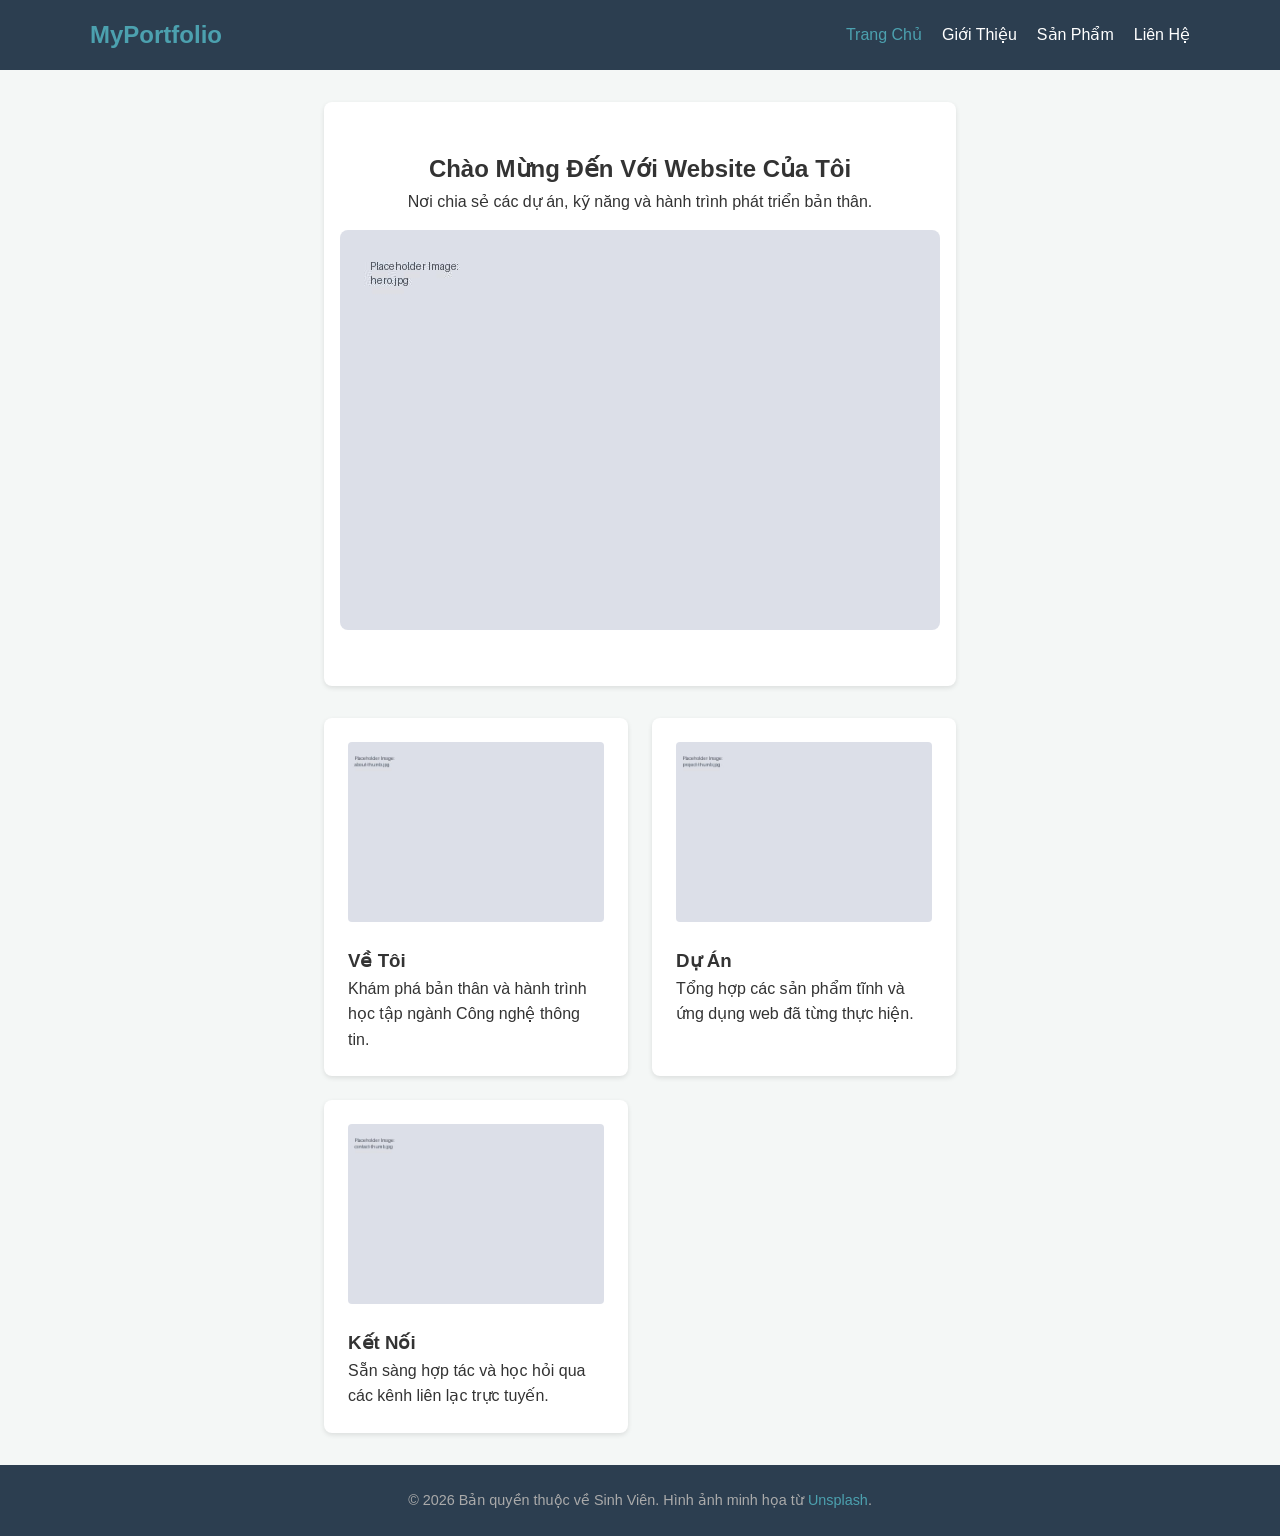
<file: index.html>
<!DOCTYPE html>
<html lang="vi">
<head>
    <meta charset="UTF-8">
    <meta name="viewport" content="width=device-width, initial-scale=1.0">
    <title>Trang Chủ - Website Cá Nhân</title>
    <link rel="stylesheet" href="css/style.css">
</head>
<body>
    <header>
        <nav>
            <a href="index.html" class="logo">MyPortfolio</a>
            <ul>
                <li><a href="index.html" class="active">Trang Chủ</a></li>
                <li><a href="about.html">Giới Thiệu</a></li>
                <li><a href="products.html">Sản Phẩm</a></li>
                <li><a href="contact.html">Liên Hệ</a></li>
            </ul>
        </nav>
    </header>

    <main>
        <section class="hero">
            <h1>Chào Mừng Đến Với Website Của Tôi</h1>
            <p>Nơi chia sẻ các dự án, kỹ năng và hành trình phát triển bản thân.</p>
            <img src="images/hero.jpg" alt="Ảnh minh họa không gian làm việc sáng tạo">
        </section>

        <section class="grid">
            <div class="card">
                <img src="images/about-thumb.jpg" alt="Ảnh giới thiệu bản thân">
                <h3>Về Tôi</h3>
                <p>Khám phá bản thân và hành trình học tập ngành Công nghệ thông tin.</p>
            </div>
            <div class="card">
                <img src="images/project-thumb.jpg" alt="Ảnh minh họa dự án lập trình">
                <h3>Dự Án</h3>
                <p>Tổng hợp các sản phẩm tĩnh và ứng dụng web đã từng thực hiện.</p>
            </div>
            <div class="card">
                <img src="images/contact-thumb.jpg" alt="Ảnh liên hệ hợp tác">
                <h3>Kết Nối</h3>
                <p>Sẵn sàng hợp tác và học hỏi qua các kênh liên lạc trực tuyến.</p>
            </div>
        </section>
    </main>

    <footer>
        <p>&copy; 2026 Bản quyền thuộc về Sinh Viên. Hình ảnh minh họa từ <a href="https://unsplash.com" target="_blank" rel="noopener">Unsplash</a>.</p>
    </footer>
</body>
</html>
</file>
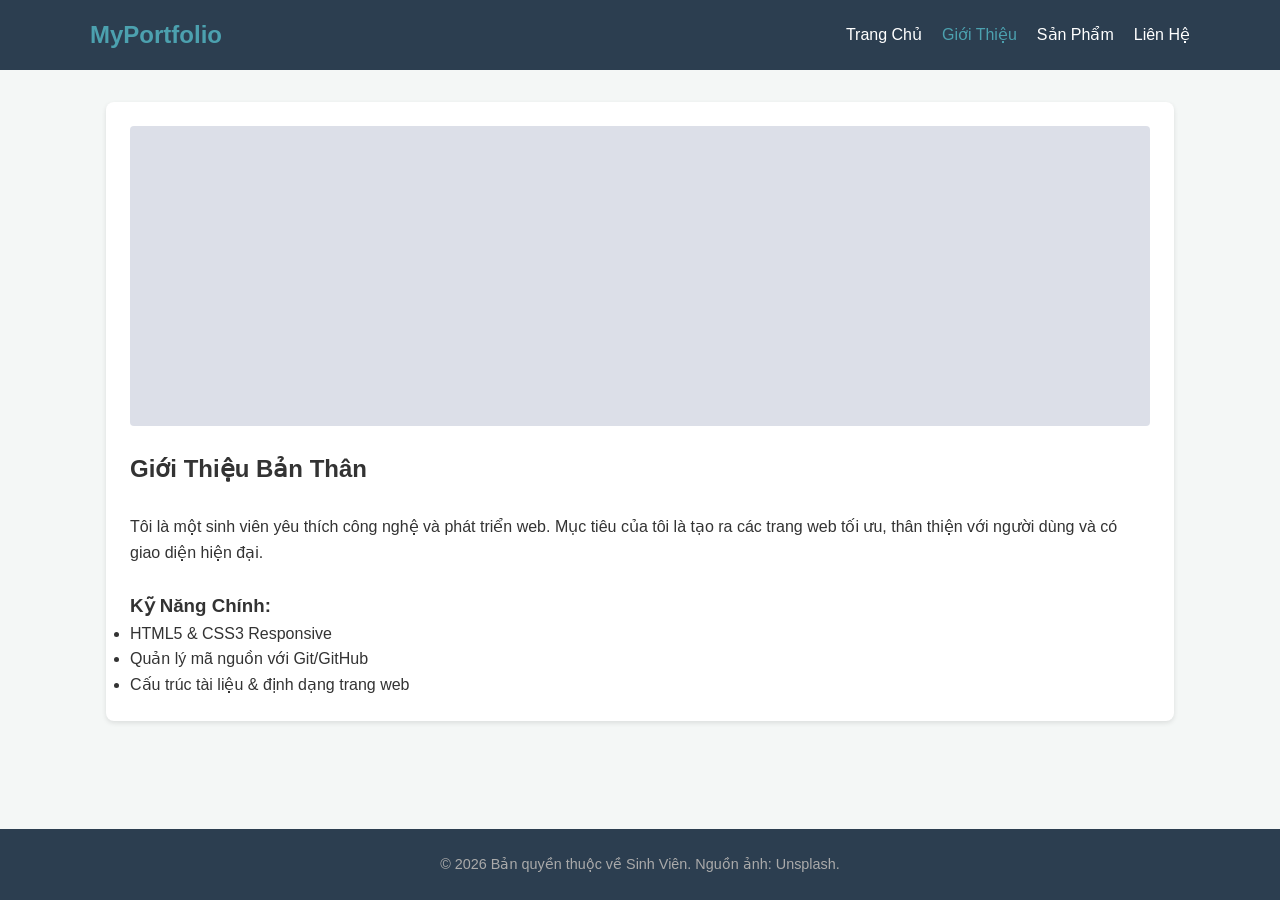
<file: about.html>
<!DOCTYPE html>
<html lang="vi">
<head>
    <meta charset="UTF-8">
    <meta name="viewport" content="width=device-width, initial-scale=1.0">
    <title>Giới Thiệu - Website Cá Nhân</title>
    <link rel="stylesheet" href="css/style.css">
</head>
<body>
    <header>
        <nav>
            <a href="index.html" class="logo">MyPortfolio</a>
            <ul>
                <li><a href="index.html">Trang Chủ</a></li>
                <li><a href="about.html" class="active">Giới Thiệu</a></li>
                <li><a href="products.html">Sản Phẩm</a></li>
                <li><a href="contact.html">Liên Hệ</a></li>
            </ul>
        </nav>
    </header>

    <main>
        <section class="card">
            <img src="images/profile.jpg" alt="Ảnh chân dung cá nhân" style="height: 300px; object-fit: cover;">
            <h2>Giới Thiệu Bản Thân</h2>
            <br>
            <p>Tôi là một sinh viên yêu thích công nghệ và phát triển web. Mục tiêu của tôi là tạo ra các trang web tối ưu, thân thiện với người dùng và có giao diện hiện đại.</p>
            <br>
            <h3>Kỹ Năng Chính:</h3>
            <ul>
                <li>HTML5 & CSS3 Responsive</li>
                <li>Quản lý mã nguồn với Git/GitHub</li>
                <li>Cấu trúc tài liệu & định dạng trang web</li>
            </ul>
        </section>
    </main>

    <footer>
        <p>&copy; 2026 Bản quyền thuộc về Sinh Viên. Nguồn ảnh: Unsplash.</p>
    </footer>
</body>
</html>
</file>
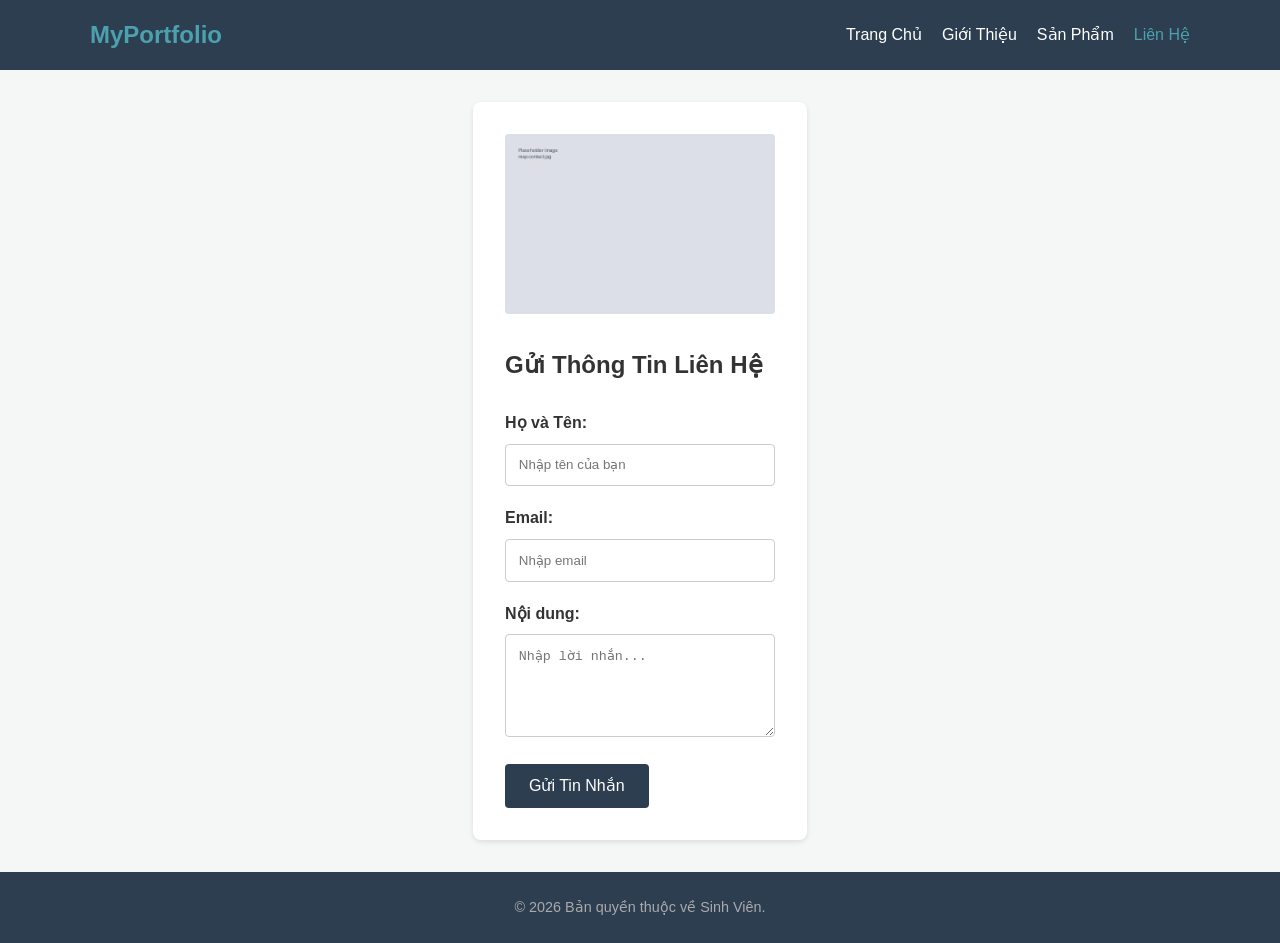
<file: contact.html>
<!DOCTYPE html>
<html lang="vi">
<head>
    <meta charset="UTF-8">
    <meta name="viewport" content="width=device-width, initial-scale=1.0">
    <title>Liên Hệ - Website Cá Nhân</title>
    <link rel="stylesheet" href="css/style.css">
</head>
<body>
    <header>
        <nav>
            <a href="index.html" class="logo">MyPortfolio</a>
            <ul>
                <li><a href="index.html">Trang Chủ</a></li>
                <li><a href="about.html">Giới Thiệu</a></li>
                <li><a href="products.html">Sản Phẩm</a></li>
                <li><a href="contact.html" class="active">Liên Hệ</a></li>
            </ul>
        </nav>
    </header>

    <main>
        <section class="contact-form">
            <img src="images/map-contact.jpg" alt="Địa điểm văn phòng" style="width: 100%; height: 180px; object-fit: cover; border-radius: 4px; margin-bottom: 1.5rem;">
            <h2>Gửi Thông Tin Liên Hệ</h2>
            <br>
            <form action="#" method="post">
                <div class="form-group">
                    <label for="name">Họ và Tên:</label>
                    <input type="text" id="name" name="name" required placeholder="Nhập tên của bạn">
                </div>
                <div class="form-group">
                    <label for="email">Email:</label>
                    <input type="email" id="email" name="email" required placeholder="Nhập email">
                </div>
                <div class="form-group">
                    <label for="message">Nội dung:</label>
                    <textarea id="message" name="message" rows="5" required placeholder="Nhập lời nhắn..."></textarea>
                </div>
                <button type="submit">Gửi Tin Nhắn</button>
            </form>
        </section>
    </main>

    <footer>
        <p>&copy; 2026 Bản quyền thuộc về Sinh Viên.</p>
    </footer>
</body>
</html>
</file>
<file: css/style.css>
/* Reset CSS cơ bản */
* {
    margin: 0;
    padding: 0;
    box-sizing: border-box;
}

body {
    font-family: 'Segoe UI', Tahoma, Geneva, Verdana, sans-serif;
    line-height: 1.6;
    color: #333;
    background-color: #f4f7f6;
    display: flex;
    flex-direction: column;
    min-height: 100vh;
}

/* Header & Thanh điều hướng Nav */
header {
    background-color: #2c3e50;
    color: #fff;
    padding: 1rem 2rem;
    position: sticky;
    top: 0;
    z-index: 1000;
}

nav {
    display: flex;
    justify-content: space-between;
    align-items: center;
    max-width: 1100px;
    margin: 0 auto;
}

nav .logo {
    font-size: 1.5rem;
    font-weight: bold;
    color: #4ca1af;
    text-decoration: none;
}

nav ul {
    display: flex;
    list-style: none;
}

nav ul li {
    margin-left: 20px;
}

nav ul li a {
    color: #fff;
    text-decoration: none;
    font-weight: 500;
    transition: color 0.3s;
}

nav ul li a:hover,
nav ul li a.active {
    color: #4ca1af;
}

/* Khung nội dung chính */
main {
    max-width: 1100px;
    margin: 2rem auto;
    padding: 0 1rem;
    flex: 1;
}

.hero {
    text-align: center;
    padding: 3rem 1rem;
    background: #fff;
    border-radius: 8px;
    box-shadow: 0 2px 5px rgba(0,0,0,0.1);
    margin-bottom: 2rem;
}

.hero img {
    max-width: 100%;
    height: auto;
    border-radius: 8px;
    margin-top: 1rem;
}

/* Bố cục dạng lưới Responsive */
.grid {
    display: grid;
    grid-template-columns: repeat(auto-fit, minmax(280px, 1fr));
    gap: 1.5rem;
}

.card {
    background: #fff;
    border-radius: 8px;
    padding: 1.5rem;
    box-shadow: 0 2px 5px rgba(0,0,0,0.1);
}

.card img {
    width: 100%;
    height: 180px;
    object-fit: cover;
    border-radius: 4px;
    margin-bottom: 1rem;
}

/* Form liên hệ */
.contact-form {
    background: #fff;
    padding: 2rem;
    border-radius: 8px;
    max-width: 600px;
    margin: 0 auto;
    box-shadow: 0 2px 5px rgba(0,0,0,0.1);
}

.form-group {
    margin-bottom: 1.2rem;
}

.form-group label {
    display: block;
    margin-bottom: 0.5rem;
    font-weight: 600;
}

.form-group input,
.form-group textarea {
    width: 100%;
    padding: 0.8rem;
    border: 1px solid #ccc;
    border-radius: 4px;
}

button[type="submit"] {
    background: #2c3e50;
    color: #fff;
    padding: 0.8rem 1.5rem;
    border: none;
    border-radius: 4px;
    cursor: pointer;
    font-size: 1rem;
}

button[type="submit"]:hover {
    background: #4ca1af;
}

/* Chân trang Footer */
footer {
    background: #2c3e50;
    color: #aaa;
    text-align: center;
    padding: 1.5rem 0;
    margin-top: auto;
    font-size: 0.9rem;
}

footer a {
    color: #4ca1af;
    text-decoration: none;
}

/* Responsive hiển thị đẹp trên điện thoại */
@media (max-width: 768px) {
    nav {
        flex-direction: column;
        gap: 1rem;
    }
    nav ul li {
        margin: 0 10px;
    }
}
</file>
